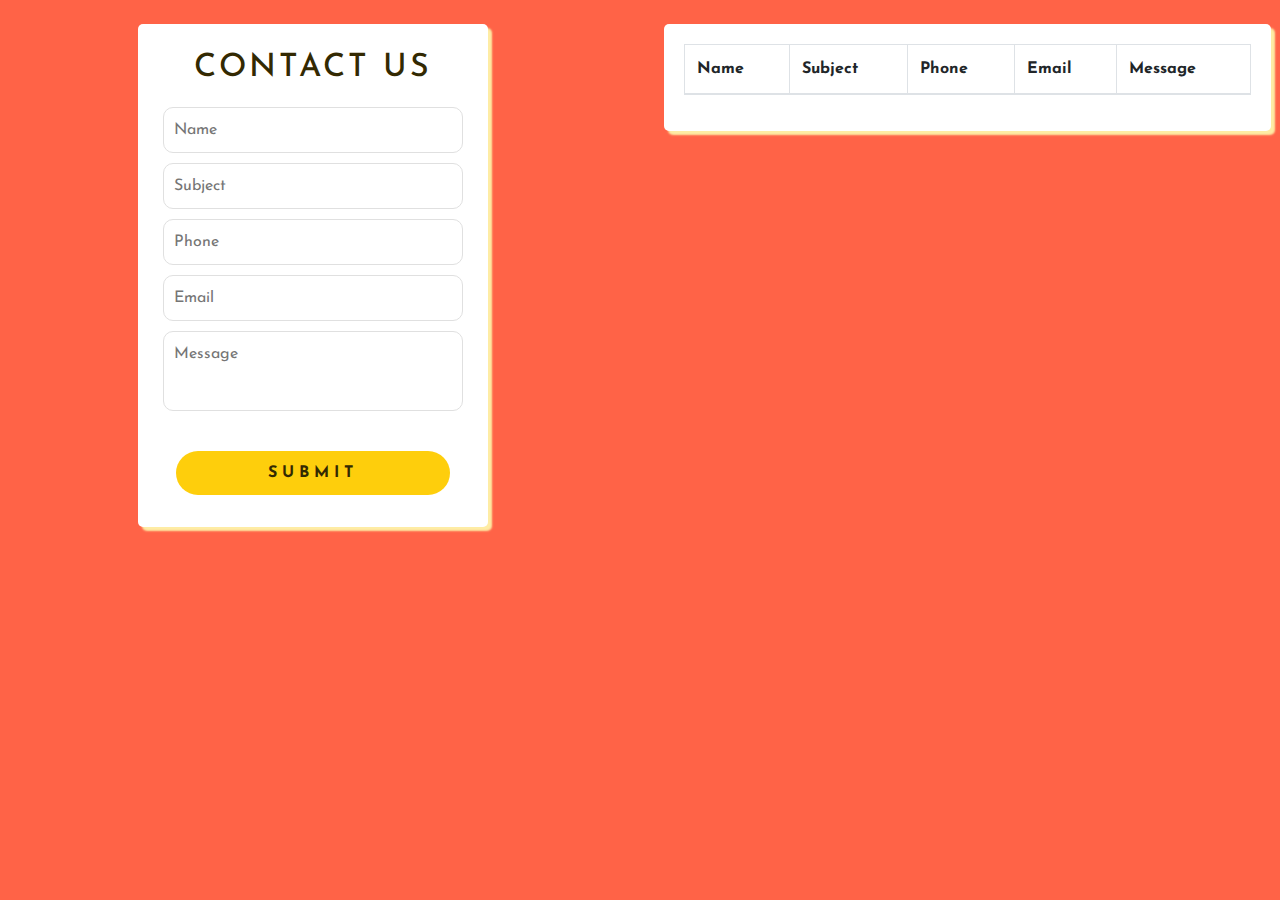
<file: index.html>
<!DOCTYPE html>
<html lang="en">

<head>
    <meta charset="UTF-8">
    <meta name="viewport" content="width=device-width, initial-scale=1.0">
    <title>Contact Form</title>
    <link rel="stylesheet" href="assets/css/style.css">
    <link rel="stylesheet" href="assets/css/bootstrap.min.css">
</head>

<body>
    <section class="contact-section">
        <div class="row">
            <div class="col-md-6 col-12 d-flex align-items-center justify-content-center pt-4">
                <div class="wrapper">
                    <h2>Contact us</h2>
                    <div id="error_message"></div>
                    <form id="myform" onsubmit="return validate();">
                        <div class="input_field">
                            <input type="text" placeholder="Name" id="name" name="name">
                        </div>
                        <div class="input_field">
                            <input type="text" placeholder="Subject" id="subject" name="subject">
                        </div>
                        <div class="input_field">
                            <input type="text" placeholder="Phone" id="phone" name="phone">
                        </div>
                        <div class="input_field">
                            <input type="text" placeholder="Email" id="email" name="email">
                        </div>
                        <div class="input_field">
                            <textarea placeholder="Message" id="message" name="message"></textarea>
                        </div>
                        <div class="btn">
                            <input type="submit" value="Submit" name="button" id="btn" onclick="AddRow()">
                        </div>
                    </form>
                </div>
            </div>
            <div class="col-md-6 col-12 p-4">
                <div class="form-listing">
                    <div class="table-responsive">
                        <table class="table table-bordered table-striped" id="show">
                            <thead>
                                <tr>
                                    <th>Name</th>
                                    <th>Subject</th>
                                    <th>Phone</th>
                                    <th>Email</th>
                                    <th>Message</th>
                                </tr>
                            </thead>
                        </table>
                    </div>
                </div>
            </div>
        </div>
    </section>

    <section class="listing-section">
        <div class="row">

        </div>
    </section>

    <script src="assets/js/validation.js"></script>
    <script src="assets/js/bootstrap.min.js"></script>

    <script>
        var list1 = [];
        var list2 = [];
        var list3 = [];
        var list4 = [];
        var list5 = [];

        var n = 1;
        var x = 0;

        function AddRow() {
            var AddRown = document.getElementById("show");
            var NewRow = AddRown.insertRow(n);

            list1[x] = document.getElementById("name").value;
            list2[x] = document.getElementById("subject").value;
            list3[x] = document.getElementById("phone").value;
            list4[x] = document.getElementById("email").value;
            list5[x] = document.getElementById("message").value;

            var cel1 = NewRow.insertCell(0);
            var cel2 = NewRow.insertCell(1);
            var cel3 = NewRow.insertCell(2);
            var cel4 = NewRow.insertCell(3);
            var cel5 = NewRow.insertCell(4);

            cel1.innerHTML = list1[x];
            cel2.innerHTML = list2[x];
            cel3.innerHTML = list3[x];
            cel4.innerHTML = list4[x];
            cel5.innerHTML = list5[x];

            n++;
            x++;

        }
    </script>

</body>

</html>
</file>
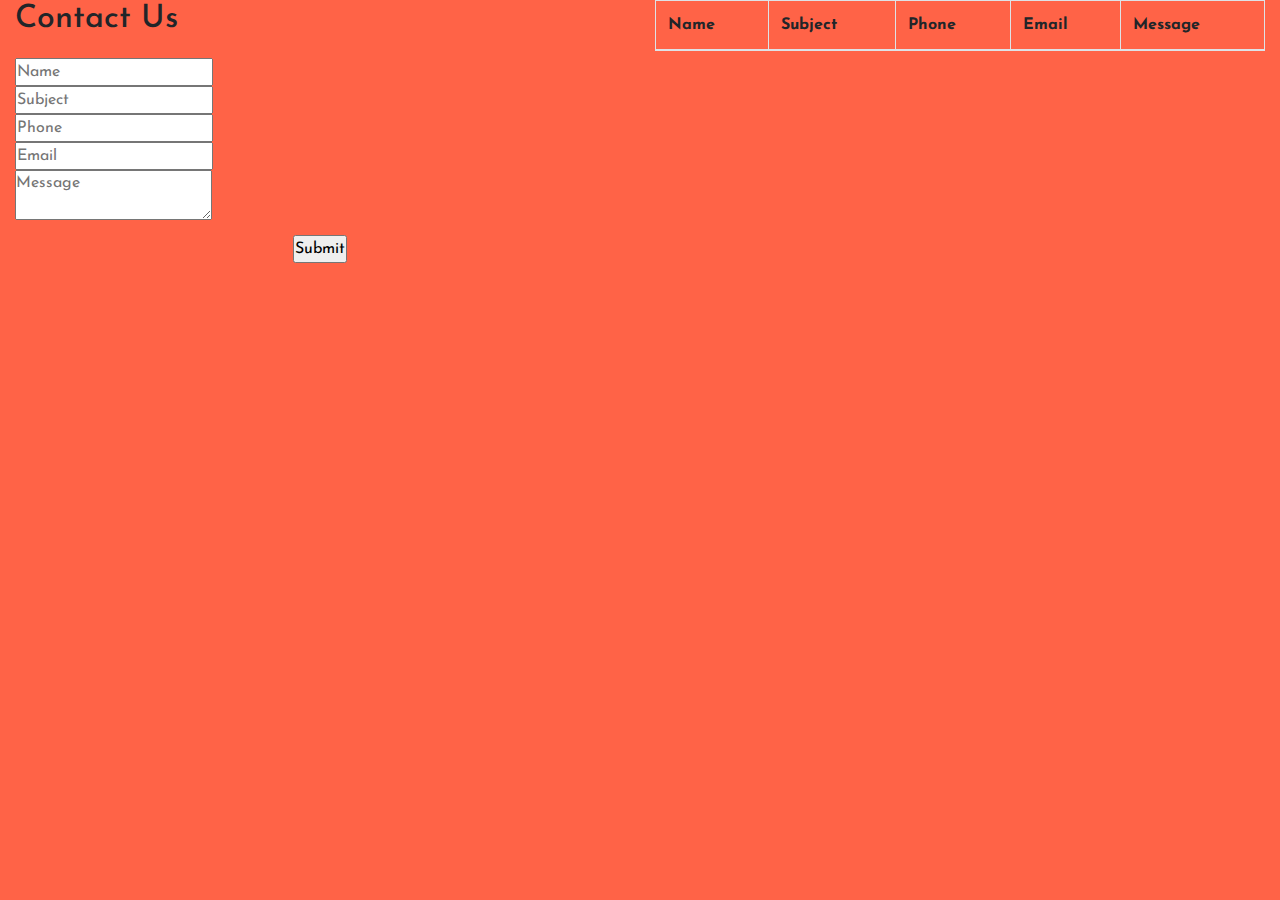
<file: contact.html>
<!DOCTYPE html>
<html lang="en">

<head>
    <meta charset="UTF-8">
    <meta name="viewport" content="width=device-width, initial-scale=1.0">
    <title>Contact &mdash; page</title>
    <link rel="stylesheet" href="assets/css/style.css">
    <link rel="stylesheet" href="assets/css/bootstrap.min.css">
</head>

<body>
    <div class="container-fluid">
        <div class="row">
            <div class="col-md-6 col-sm-12">
                <div class="contact-form">
                    <h2>Contact Us</h2>
                    <div id="error_message"></div>
                    <form id="myform" onsubmit="return validate();">
                        <div class="input_field">
                            <input type="text" placeholder="Name" id="name">
                        </div>
                        <div class="input_field">
                            <input type="text" placeholder="Subject" id="subject">
                        </div>
                        <div class="input_field">
                            <input type="text" placeholder="Phone" id="phone">
                        </div>
                        <div class="input_field">
                            <input type="text" placeholder="Email" id="email">
                        </div>
                        <div class="input_field">
                            <textarea placeholder="Message" id="message"></textarea>
                        </div>
                        <div class="btn">
                            <input type="submit">
                        </div>
                    </form>
                </div>
            </div>
            <div class="col-md-6 col-sm-12">
                <div class="contact-listing">
                    <div class="table-responsive">
                        <table class="table table-bordered table-stripped">
                            <thead>
                                <tr>
                                    <th>Name</th>
                                    <th>Subject</th>
                                    <th>Phone</th>
                                    <th>Email</th>
                                    <th>Message</th>
                                </tr>
                            </thead>
                        </table>
                    </div>
                </div>
            </div>
        </div>
    </div>



    <script src="assets/js/validation.js"></script>
    <script src="assets/js/bootstrap.min.js"></script>
</body>

</html>
</file>
<file: assets/css/style.css>
@import url('https://fonts.googleapis.com/css?family=Josefin+Sans');
* {
    margin: 0;
    padding: 0;
    box-sizing: border-box;
    outline: none;
    font-family: 'Josefin Sans', sans-serif;
}

body {
    background: tomato !important;
}

.wrapper {
    /* position: absolute;
    top: 50%;
    left: 50%;
    transform: translate(-50%, -50%); */
    max-width: 350px;
    width: 100%;
    background: #fff;
    padding: 25px;
    border-radius: 5px;
    box-shadow: 4px 4px 2px rgba(254, 236, 164, 1);
}

.form-listing {
    /* position: absolute; */
    /* top: 112%; */
    background: #fff;
    padding: 20px;
    border-radius: 5px;
    box-shadow: 4px 4px 2px rgba(254, 236, 164, 1);
    /* transform: translate(-50%, -50%); */
    /* left: 50%; */
    margin-bottom: 25px;
}

.wrapper h2 {
    text-align: center;
    margin-bottom: 20px;
    text-transform: uppercase;
    letter-spacing: 3px;
    color: #332902;
}

.wrapper .input_field {
    margin-bottom: 10px;
}

.wrapper .input_field input[type="text"],
.wrapper textarea {
    border: 1px solid #e0e0e0;
    width: 100%;
    padding: 10px;
    border-radius: 10px;
}

.wrapper textarea {
    resize: none;
    height: 80px;
}

.wrapper .btn input[type="submit"] {
    border: 0px;
    margin-top: 15px;
    padding: 10px;
    text-align: center;
    width: 100%;
    background: #fece0c;
    color: #332902;
    text-transform: uppercase;
    letter-spacing: 5px;
    font-weight: bold;
    border-radius: 25px;
    cursor: pointer;
}

.btn {
    display: block !important;
}

#error_message {
    margin-bottom: 20px;
    background: #fe8b8e;
    padding: 0px;
    text-align: center;
    font-size: 14px;
    transition: all 0.5s ease;
}
</file>
